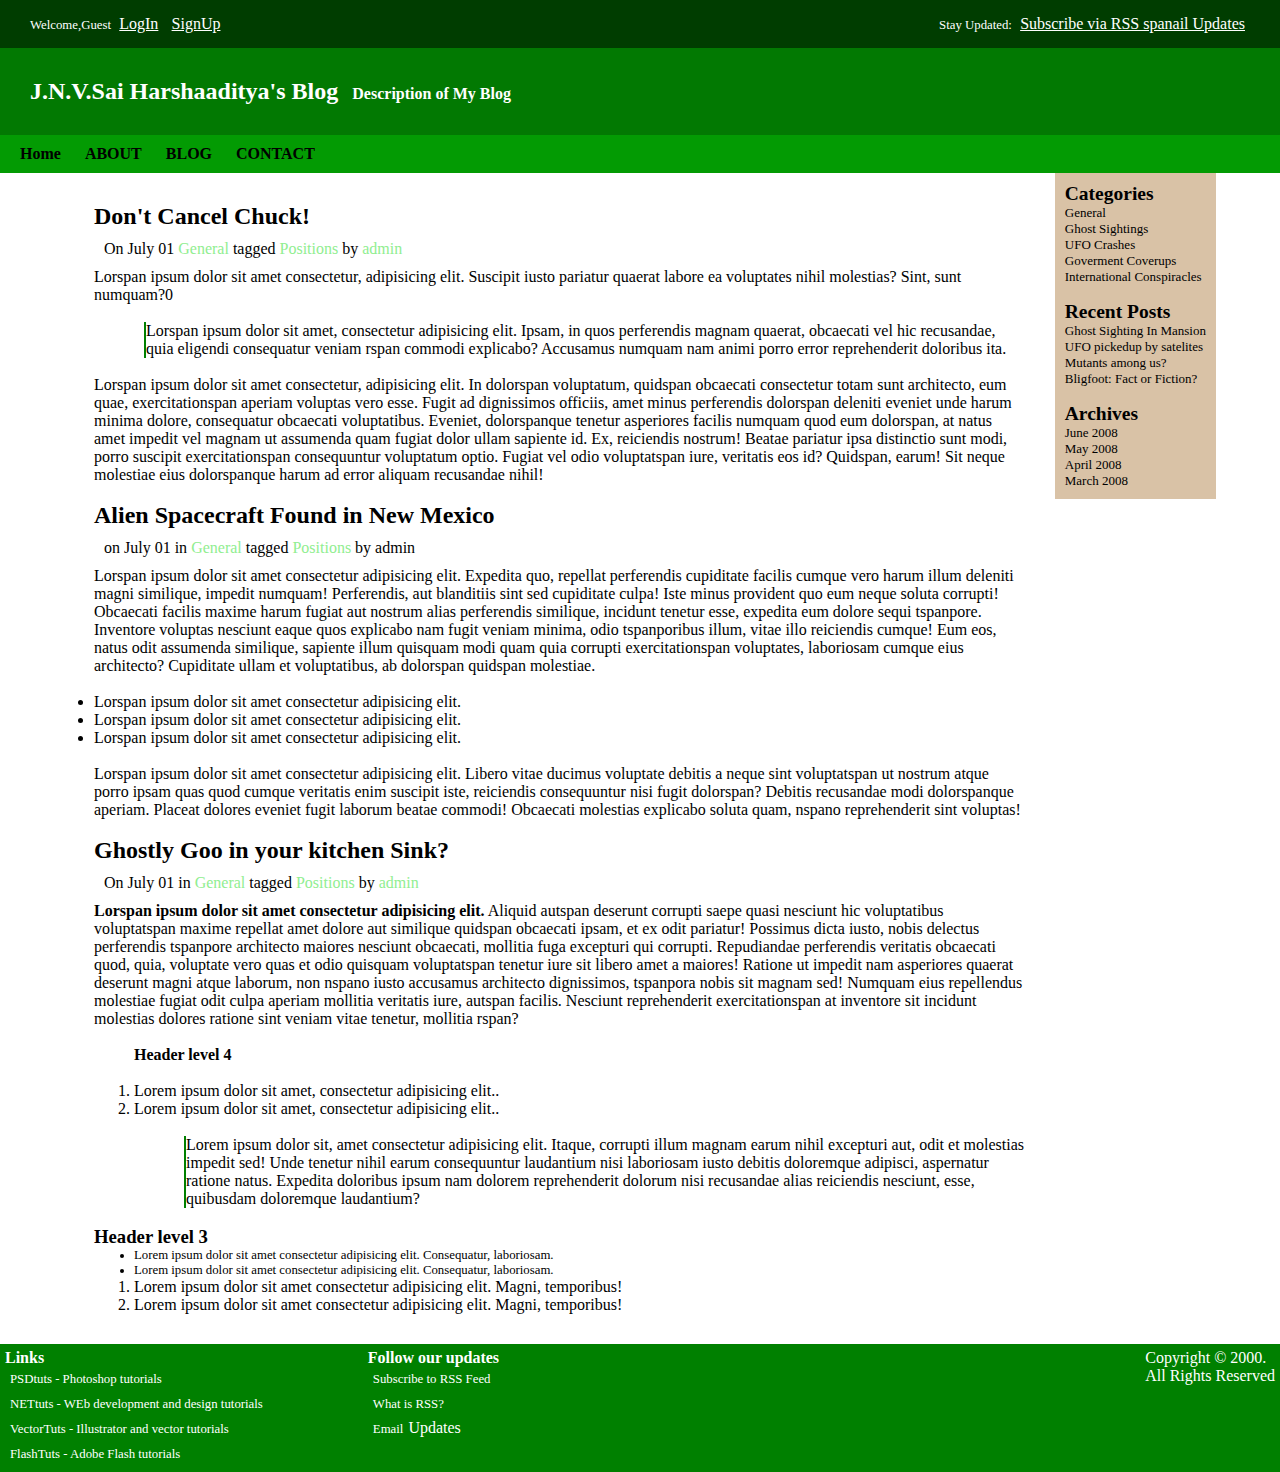
<file: index.html>
<!DOCTYPE html>
<html lang="en">
<head>
    <meta charset="UTF-8">
    <meta name="viewport" content="width=device-width, initial-scale=1.0">
    <title>Navbar</title>
    <link rel="stylesheet" href="index.css">
</head>
<body>
    <div class="top">
            <ul class="top_left">
                <li> <p>Welcome,Guest</p></li>
                <li> <a href="#" target="_blank">LogIn</a></li>
                <li> <a href="#" target="_blank"> SignUp</a></li>
            </ul>

            <ul class="top_right">
                <li><P>Stay Updated:</P></h6></li>
                <li> <a href="#" target="_blank"> Subscribe via RSS spanail Updates</a></li>
    
            </ul>
    

    </div>

    <div class="heading">
        <h2>J.N.V.Sai Harshaaditya's Blog</h2>
        <h4>Description of My Blog</h4>
    </div>
    <nav class="nav">
        <ul>
            <li ><a href="#home" >Home</a></li>
            <li ><a href="#home" >ABOUT</a></li>
            <li ><a href="#home" >BLOG</a></li>
            <li ><a href="#home" >CONTACT</a></li>

        </ul>
    </nav>

    <main class="main"> 
        <div class="content">

            <div class="para1">
                <h2>Don't Cancel Chuck! </h2>
            <p class="caption">On July 01 <span>General</span> tagged <span>Positions</span> by <span>admin</span></p>
            <p>Lorspan ipsum dolor sit amet consectetur, adipisicing elit. Suscipit iusto pariatur quaerat labore ea voluptates nihil molestias? Sint, sunt numquam?0</p>
            <br>
            <p class="diff">Lorspan ipsum dolor sit amet, consectetur adipisicing elit. Ipsam, in quos perferendis magnam quaerat, obcaecati vel hic recusandae, quia eligendi consequatur veniam rspan commodi explicabo? Accusamus numquam nam animi porro error reprehenderit doloribus ita.</p>
            <br>
            <p>Lorspan ipsum dolor sit amet consectetur, adipisicing elit. In dolorspan voluptatum, quidspan obcaecati consectetur totam sunt architecto, eum quae, exercitationspan aperiam voluptas vero esse. Fugit ad dignissimos officiis, amet minus perferendis dolorspan deleniti eveniet unde harum minima dolore, consequatur obcaecati voluptatibus. Eveniet, dolorspanque tenetur asperiores facilis numquam quod eum dolorspan, at natus amet impedit vel magnam ut assumenda quam fugiat dolor ullam sapiente id. Ex, reiciendis nostrum! Beatae pariatur ipsa distinctio sunt modi, porro suscipit exercitationspan consequuntur voluptatum optio. Fugiat vel odio voluptatspan iure, veritatis eos id? Quidspan, earum! Sit neque molestiae eius dolorspanque harum ad error aliquam recusandae nihil!</p>
            <br>
    
            </div>
    
            <div class="para2">
                <h2>Alien Spacecraft Found in New Mexico</h2>
                <p class="caption">on July 01 in <span>General</span> tagged <span>Positions</span> by admin</p>
                <p>Lorspan ipsum dolor sit amet consectetur adipisicing elit. Expedita quo, repellat perferendis cupiditate facilis cumque vero harum illum deleniti magni similique, impedit numquam! Perferendis, aut blanditiis sint sed cupiditate culpa! Iste minus provident quo eum neque soluta corrupti! Obcaecati facilis maxime harum fugiat aut nostrum alias perferendis similique, incidunt tenetur esse, expedita eum dolore sequi tspanpore. Inventore voluptas nesciunt eaque quos explicabo nam fugit veniam minima, odio tspanporibus illum, vitae illo reiciendis cumque! Eum eos, natus odit assumenda similique, sapiente illum quisquam modi quam quia corrupti exercitationspan voluptates, laboriosam cumque eius architecto? Cupiditate ullam et voluptatibus, ab dolorspan quidspan molestiae.</p>
                <br>
                <div class="list_1">
                    <li>Lorspan ipsum dolor sit amet consectetur adipisicing elit.</li>
                    <li>Lorspan ipsum dolor sit amet consectetur adipisicing elit.</li>
                    <li>Lorspan ipsum dolor sit amet consectetur adipisicing elit.</li>
                </div>
                <br>
        
                <br>
                <p>Lorspan ipsum dolor sit amet consectetur adipisicing elit. Libero vitae ducimus voluptate debitis a neque sint voluptatspan ut nostrum atque porro ipsam quas quod cumque veritatis enim suscipit iste, reiciendis consequuntur nisi fugit dolorspan? Debitis recusandae modi dolorspanque aperiam. Placeat dolores eveniet fugit laborum beatae commodi! Obcaecati molestias explicabo soluta quam, nspano reprehenderit sint voluptas!</p>
                <br>
    
            </div>
    
            <div class="para3">
                <h2>Ghostly Goo in your kitchen Sink?</h2>
                <p class="caption">On July 01 in <span>General</span> tagged <span>Positions</span> by <span>admin</span></p>
                <p> <strong>Lorspan ipsum dolor sit amet consectetur adipisicing elit.</strong>  Aliquid autspan deserunt corrupti saepe quasi nesciunt hic voluptatibus voluptatspan maxime repellat amet dolore aut similique quidspan obcaecati ipsam, et ex odit pariatur! Possimus dicta iusto, nobis delectus perferendis tspanpore architecto maiores nesciunt obcaecati, mollitia fuga excepturi qui corrupti. Repudiandae perferendis veritatis obcaecati quod, quia, voluptate vero quas et odio quisquam voluptatspan tenetur iure sit libero amet a maiores! Ratione ut impedit nam asperiores quaerat deserunt magni atque laborum, non nspano iusto accusamus architecto dignissimos, tspanpora nobis sit magnam sed! Numquam eius repellendus molestiae fugiat odit culpa aperiam mollitia veritatis iure, autspan facilis. Nesciunt reprehenderit exercitationspan at inventore sit incidunt molestias dolores ratione sint veniam vitae tenetur, mollitia rspan?</p>
                <br>
                <div class="hl4">
                    <h4>Header level 4</h4>
                    <br>
                    <div class="list_2">
                        <ol>
                            <li>Lorem ipsum dolor sit amet, consectetur adipisicing elit..</li>
                            <li>Lorem ipsum dolor sit amet, consectetur adipisicing elit..</li>
                        </ol>
                        <br>
    
                    </div>
                    
                    <p class="diff"> Lorem ipsum dolor sit, amet consectetur adipisicing elit. Itaque, corrupti illum magnam earum nihil excepturi aut, odit et molestias impedit sed! Unde tenetur nihil earum consequuntur laudantium nisi laboriosam iusto debitis doloremque adipisci, aspernatur ratione natus. Expedita doloribus ipsum nam dolorem reprehenderit dolorum nisi recusandae alias reiciendis nesciunt, esse, quibusdam doloremque laudantium?  </p>
                    <br>
                </div>
    
                <div class="hl3">
                    <h3>Header level 3</h3>
                    <div class="list_2">
                        <ul>
                            <li>Lorem ipsum dolor sit amet consectetur adipisicing elit. Consequatur, laboriosam.</li>
                            <li>Lorem ipsum dolor sit amet consectetur adipisicing elit. Consequatur, laboriosam.</li>
                        </ul>
                        <ol>
                            <li>Lorem ipsum dolor sit amet consectetur adipisicing elit. Magni, temporibus!</li>
                            <li>Lorem ipsum dolor sit amet consectetur adipisicing elit. Magni, temporibus!</li>
                        </ol>
                        
                    </div>
                    
                </div>
            </div>
            
    
        </div>
    
        <aside class="right-side">
    
            <div class="categories">
                <h2>Categories</h2>
                <ul>
                    <li>General</li>
                    <li>Ghost Sightings</li>
                    <li>UFO Crashes</li>
                    <li>Goverment Coverups</li> 
                    <li>International Conspiracles</li>
                </ul>
                <br>
    
                <h2>Recent Posts</h2>
                <ul>
                    <li>Ghost Sighting In Mansion</li>
                    <li>UFO pickedup by satelites</li>
                    <li>Mutants among us?</li>
                    <li>Bligfoot: Fact or Fiction?</li>
                </ul>
                <br>
    
                <h2>Archives</h2>
                <ul>
                    <li>June 2008</li>
                    <li>May 2008</li>
                    <li>April 2008</li>
                    <li>March 2008</li>
                </ul>
            </div>
        </aside>

    </main>

    


    <footer class="footer">

        <div class="links">
            <h4>Links</h4>
            <ul>
                <li> <a href="#">PSDtuts - Photoshop tutorials</a></li>
                <li> <a href="#"> NETtuts - WEb development and design tutorials</a></li>
                <li> <a href="#"> VectorTuts - Illustrator and vector tutorials</a></li>
                <li> <a href="#"> FlashTuts - Adobe Flash tutorials</a></li>
            </ul>
        </div>

        <div class="updates">
            <h4>Follow our updates</h4>
            <ul>
                <li><a href="#">Subscribe to RSS Feed</a></li>
                <li><a href="#"> What is RSS?</a></li>
                <li><a href="#"> Email </a>Updates</li>
            </ul>
        </div>

        <div class="cr" >
            <p>Copyright &copy; 2000.
                <br>
                All Rights Reserved
            </p>
        </div>


    </footer>
</body>
</html>
</file>
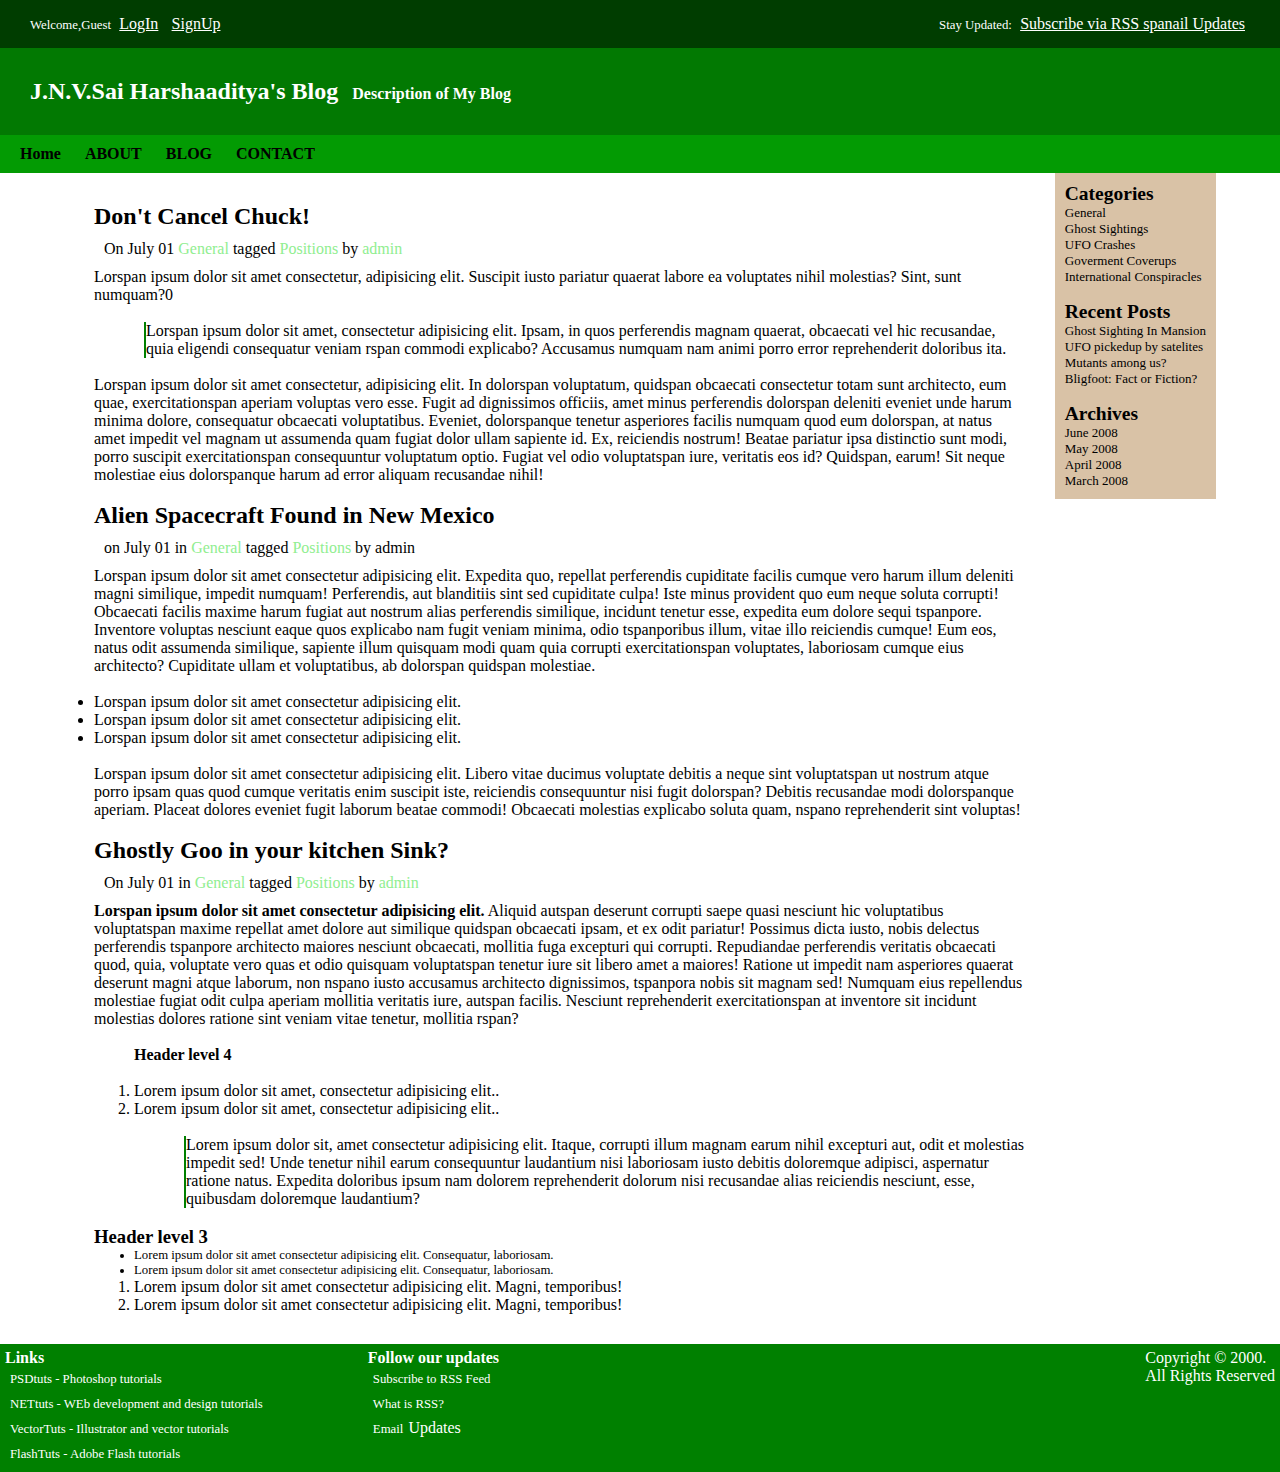
<file: home.html>
<!DOCTYPE html>
<html lang="en">
<head>
    <meta charset="UTF-8">
    <meta name="viewport" content="width=device-width, initial-scale=1.0">
    <title>Navbar</title>
    <link rel="stylesheet" href="home.css">
</head>
<body>
    <div class="top">
            <ul class="top_left">
                <li> <p>Welcome,Guest</p></li>
                <li> <a href="#" target="_blank">LogIn</a></li>
                <li> <a href="#" target="_blank"> SignUp</a></li>
            </ul>

            <ul class="top_right">
                <li><P>Stay Updated:</P></h6></li>
                <li> <a href="#" target="_blank"> Subscribe via RSS spanail Updates</a></li>
    
            </ul>
    

    </div>

    <div class="heading">
        <h2>J.N.V.Sai Harshaaditya's Blog</h2>
        <h4>Description of My Blog</h4>
    </div>
    <nav class="nav">
        <ul>
            <li ><a href="#home" >Home</a></li>
            <li ><a href="#home" >ABOUT</a></li>
            <li ><a href="#home" >BLOG</a></li>
            <li ><a href="#home" >CONTACT</a></li>

        </ul>
    </nav>

    <main class="main"> 
        <div class="content">

            <div class="para1">
                <h2>Don't Cancel Chuck! </h2>
            <p class="caption">On July 01 <span>General</span> tagged <span>Positions</span> by <span>admin</span></p>
            <p>Lorspan ipsum dolor sit amet consectetur, adipisicing elit. Suscipit iusto pariatur quaerat labore ea voluptates nihil molestias? Sint, sunt numquam?0</p>
            <br>
            <p class="diff">Lorspan ipsum dolor sit amet, consectetur adipisicing elit. Ipsam, in quos perferendis magnam quaerat, obcaecati vel hic recusandae, quia eligendi consequatur veniam rspan commodi explicabo? Accusamus numquam nam animi porro error reprehenderit doloribus ita.</p>
            <br>
            <p>Lorspan ipsum dolor sit amet consectetur, adipisicing elit. In dolorspan voluptatum, quidspan obcaecati consectetur totam sunt architecto, eum quae, exercitationspan aperiam voluptas vero esse. Fugit ad dignissimos officiis, amet minus perferendis dolorspan deleniti eveniet unde harum minima dolore, consequatur obcaecati voluptatibus. Eveniet, dolorspanque tenetur asperiores facilis numquam quod eum dolorspan, at natus amet impedit vel magnam ut assumenda quam fugiat dolor ullam sapiente id. Ex, reiciendis nostrum! Beatae pariatur ipsa distinctio sunt modi, porro suscipit exercitationspan consequuntur voluptatum optio. Fugiat vel odio voluptatspan iure, veritatis eos id? Quidspan, earum! Sit neque molestiae eius dolorspanque harum ad error aliquam recusandae nihil!</p>
            <br>
    
            </div>
    
            <div class="para2">
                <h2>Alien Spacecraft Found in New Mexico</h2>
                <p class="caption">on July 01 in <span>General</span> tagged <span>Positions</span> by admin</p>
                <p>Lorspan ipsum dolor sit amet consectetur adipisicing elit. Expedita quo, repellat perferendis cupiditate facilis cumque vero harum illum deleniti magni similique, impedit numquam! Perferendis, aut blanditiis sint sed cupiditate culpa! Iste minus provident quo eum neque soluta corrupti! Obcaecati facilis maxime harum fugiat aut nostrum alias perferendis similique, incidunt tenetur esse, expedita eum dolore sequi tspanpore. Inventore voluptas nesciunt eaque quos explicabo nam fugit veniam minima, odio tspanporibus illum, vitae illo reiciendis cumque! Eum eos, natus odit assumenda similique, sapiente illum quisquam modi quam quia corrupti exercitationspan voluptates, laboriosam cumque eius architecto? Cupiditate ullam et voluptatibus, ab dolorspan quidspan molestiae.</p>
                <br>
                <div class="list_1">
                    <li>Lorspan ipsum dolor sit amet consectetur adipisicing elit.</li>
                    <li>Lorspan ipsum dolor sit amet consectetur adipisicing elit.</li>
                    <li>Lorspan ipsum dolor sit amet consectetur adipisicing elit.</li>
                </div>
                <br>
        
                <br>
                <p>Lorspan ipsum dolor sit amet consectetur adipisicing elit. Libero vitae ducimus voluptate debitis a neque sint voluptatspan ut nostrum atque porro ipsam quas quod cumque veritatis enim suscipit iste, reiciendis consequuntur nisi fugit dolorspan? Debitis recusandae modi dolorspanque aperiam. Placeat dolores eveniet fugit laborum beatae commodi! Obcaecati molestias explicabo soluta quam, nspano reprehenderit sint voluptas!</p>
                <br>
    
            </div>
    
            <div class="para3">
                <h2>Ghostly Goo in your kitchen Sink?</h2>
                <p class="caption">On July 01 in <span>General</span> tagged <span>Positions</span> by <span>admin</span></p>
                <p> <strong>Lorspan ipsum dolor sit amet consectetur adipisicing elit.</strong>  Aliquid autspan deserunt corrupti saepe quasi nesciunt hic voluptatibus voluptatspan maxime repellat amet dolore aut similique quidspan obcaecati ipsam, et ex odit pariatur! Possimus dicta iusto, nobis delectus perferendis tspanpore architecto maiores nesciunt obcaecati, mollitia fuga excepturi qui corrupti. Repudiandae perferendis veritatis obcaecati quod, quia, voluptate vero quas et odio quisquam voluptatspan tenetur iure sit libero amet a maiores! Ratione ut impedit nam asperiores quaerat deserunt magni atque laborum, non nspano iusto accusamus architecto dignissimos, tspanpora nobis sit magnam sed! Numquam eius repellendus molestiae fugiat odit culpa aperiam mollitia veritatis iure, autspan facilis. Nesciunt reprehenderit exercitationspan at inventore sit incidunt molestias dolores ratione sint veniam vitae tenetur, mollitia rspan?</p>
                <br>
                <div class="hl4">
                    <h4>Header level 4</h4>
                    <br>
                    <div class="list_2">
                        <ol>
                            <li>Lorem ipsum dolor sit amet, consectetur adipisicing elit..</li>
                            <li>Lorem ipsum dolor sit amet, consectetur adipisicing elit..</li>
                        </ol>
                        <br>
    
                    </div>
                    
                    <p class="diff"> Lorem ipsum dolor sit, amet consectetur adipisicing elit. Itaque, corrupti illum magnam earum nihil excepturi aut, odit et molestias impedit sed! Unde tenetur nihil earum consequuntur laudantium nisi laboriosam iusto debitis doloremque adipisci, aspernatur ratione natus. Expedita doloribus ipsum nam dolorem reprehenderit dolorum nisi recusandae alias reiciendis nesciunt, esse, quibusdam doloremque laudantium?  </p>
                    <br>
                </div>
    
                <div class="hl3">
                    <h3>Header level 3</h3>
                    <div class="list_2">
                        <ul>
                            <li>Lorem ipsum dolor sit amet consectetur adipisicing elit. Consequatur, laboriosam.</li>
                            <li>Lorem ipsum dolor sit amet consectetur adipisicing elit. Consequatur, laboriosam.</li>
                        </ul>
                        <ol>
                            <li>Lorem ipsum dolor sit amet consectetur adipisicing elit. Magni, temporibus!</li>
                            <li>Lorem ipsum dolor sit amet consectetur adipisicing elit. Magni, temporibus!</li>
                        </ol>
                        
                    </div>
                    
                </div>
            </div>
            
    
        </div>
    
        <aside class="right-side">
    
            <div class="categories">
                <h2>Categories</h2>
                <ul>
                    <li>General</li>
                    <li>Ghost Sightings</li>
                    <li>UFO Crashes</li>
                    <li>Goverment Coverups</li> 
                    <li>International Conspiracles</li>
                </ul>
                <br>
    
                <h2>Recent Posts</h2>
                <ul>
                    <li>Ghost Sighting In Mansion</li>
                    <li>UFO pickedup by satelites</li>
                    <li>Mutants among us?</li>
                    <li>Bligfoot: Fact or Fiction?</li>
                </ul>
                <br>
    
                <h2>Archives</h2>
                <ul>
                    <li>June 2008</li>
                    <li>May 2008</li>
                    <li>April 2008</li>
                    <li>March 2008</li>
                </ul>
            </div>
        </aside>

    </main>

    


    <footer class="footer">

        <div class="links">
            <h4>Links</h4>
            <ul>
                <li> <a href="#">PSDtuts - Photoshop tutorials</a></li>
                <li> <a href="#"> NETtuts - WEb development and design tutorials</a></li>
                <li> <a href="#"> VectorTuts - Illustrator and vector tutorials</a></li>
                <li> <a href="#"> FlashTuts - Adobe Flash tutorials</a></li>
            </ul>
        </div>

        <div class="updates">
            <h4>Follow our updates</h4>
            <ul>
                <li><a href="#">Subscribe to RSS Feed</a></li>
                <li><a href="#"> What is RSS?</a></li>
                <li><a href="#"> Email </a>Updates</li>
            </ul>
        </div>

        <div class="cr" >
            <p>Copyright &copy; 2000.
                <br>
                All Rights Reserved
            </p>
        </div>


    </footer>
</body>
</html>
</file>
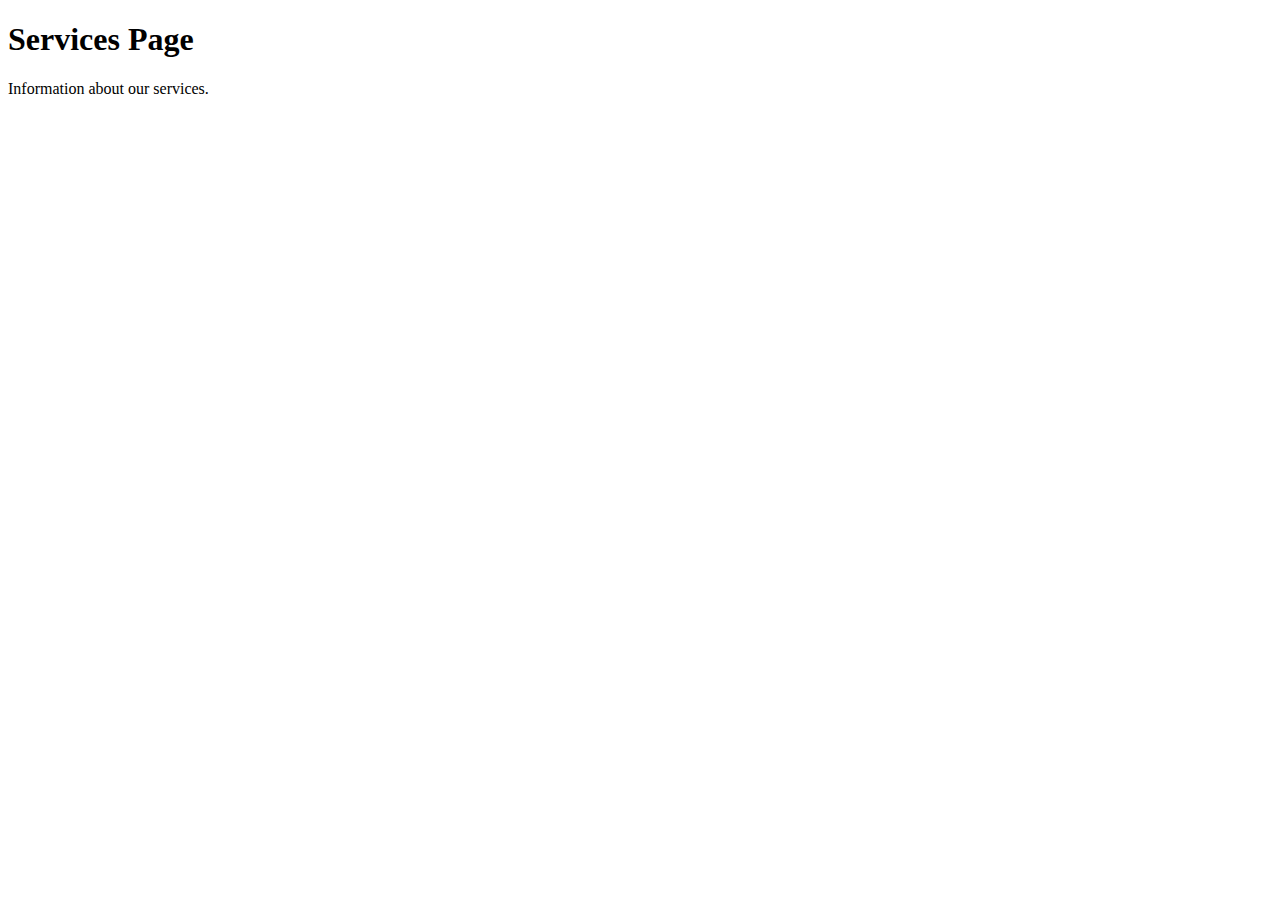
<file: services.html>
<!DOCTYPE html>
<html lang="en">
<head>
    <meta charset="UTF-8">
    <meta name="viewport" content="width=device-width, initial-scale=1.0">
    <title>Services</title>
</head>
<body>
    <h1>Services Page</h1>
    <p>Information about our services.</p>
</body>
</html>
</file>
<file: index.css>
*{

    margin: 0;
    padding: 0;
}
body {
    background-color: white;
}

.top {
    display: flex;
    flex-direction: row;
    justify-content: space-between;
    background-color: rgb(0, 61, 0);
    color: white;
    font-size: 0.8rem;
    padding: 10px;

}
.top ul li,a{
    
    list-style: none;
    display: inline-block;
    color: white;
}
.top_left{
    padding-left: 20px;
}
.top_right{
    padding-right: 20px;
}

.heading{
    background-color: rgb(2, 121, 2);
    padding: 30px;
    color: white;
}
.heading >* {
    display: inline-block;
    margin-right: 10px;
}
.nav {
    background-color: rgb(3, 155, 3);
    padding-left: 10px;
    display: flex;
    justify-content: space-between;
}
.nav li, a{
    display: inline-block;
    font-size: 1rem;
    padding: 5px;
}
.nav ul li a {
    text-decoration: none;
    color: black;
    font-weight: bolder;
}


.main {
    display: flex;
    align-items: start;
    width: 90%;
    margin: 0 auto;
}

.content{
    padding: 30px;
    flex: 1;
}
.diff {
    border-left: 2px solid green;
    margin-left: 50px;
}
.content span{
    color: lightgreen;
}
.content .caption{
    padding: 10px;
}
.content .para2 .list_1 {
    display: inline-block;
}
.hl4,.hl3 .list_2 {
    padding-left: 40px;
}
.hl3 .list_2 ul li {
    font-size: 0.8rem;
}
.right-side {
    background-color: rgb(217, 194, 166);
    display: flex;
    font-size: small;
    padding: 10px;
    max-width: 30%;

}
.right-side li{
    list-style: none;
}
.footer {
    padding: 5px;
    background-color: green;
    color: white;
    display: flex;
    flex-direction: row;
    column-gap: 100px;
}
.footer li,a {
    list-style: none;
    color: white;
}
.footer li a {
    font-size: 0.8rem;
    text-decoration: none;
}
.footer .cr {
    margin-left: auto;
}
</file>
<file: home.css>
*{

    margin: 0;
    padding: 0;
}
body {
    background-color: white;
}

.top {
    display: flex;
    flex-direction: row;
    justify-content: space-between;
    background-color: rgb(0, 61, 0);
    color: white;
    font-size: 0.8rem;
    padding: 10px;

}
.top ul li,a{
    
    list-style: none;
    display: inline-block;
    color: white;
}
.top_left{
    padding-left: 20px;
}
.top_right{
    padding-right: 20px;
}

.heading{
    background-color: rgb(2, 121, 2);
    padding: 30px;
    color: white;
}
.heading >* {
    display: inline-block;
    margin-right: 10px;
}
.nav {
    background-color: rgb(3, 155, 3);
    padding-left: 10px;
    display: flex;
    justify-content: space-between;
}
.nav li, a{
    display: inline-block;
    font-size: 1rem;
    padding: 5px;
}
.nav ul li a {
    text-decoration: none;
    color: black;
    font-weight: bolder;
}


.main {
    display: flex;
    align-items: start;
    width: 90%;
    margin: 0 auto;
}

.content{
    padding: 30px;
    flex: 1;
}
.diff {
    border-left: 2px solid green;
    margin-left: 50px;
}
.content span{
    color: lightgreen;
}
.content .caption{
    padding: 10px;
}
.content .para2 .list_1 {
    display: inline-block;
}
.hl4,.hl3 .list_2 {
    padding-left: 40px;
}
.hl3 .list_2 ul li {
    font-size: 0.8rem;
}
.right-side {
    background-color: rgb(217, 194, 166);
    display: flex;
    font-size: small;
    padding: 10px;
    max-width: 30%;

}
.right-side li{
    list-style: none;
}
.footer {
    padding: 5px;
    background-color: green;
    color: white;
    display: flex;
    flex-direction: row;
    column-gap: 100px;
}
.footer li,a {
    list-style: none;
    color: white;
}
.footer li a {
    font-size: 0.8rem;
    text-decoration: none;
}
.footer .cr {
    margin-left: auto;
}
</file>
